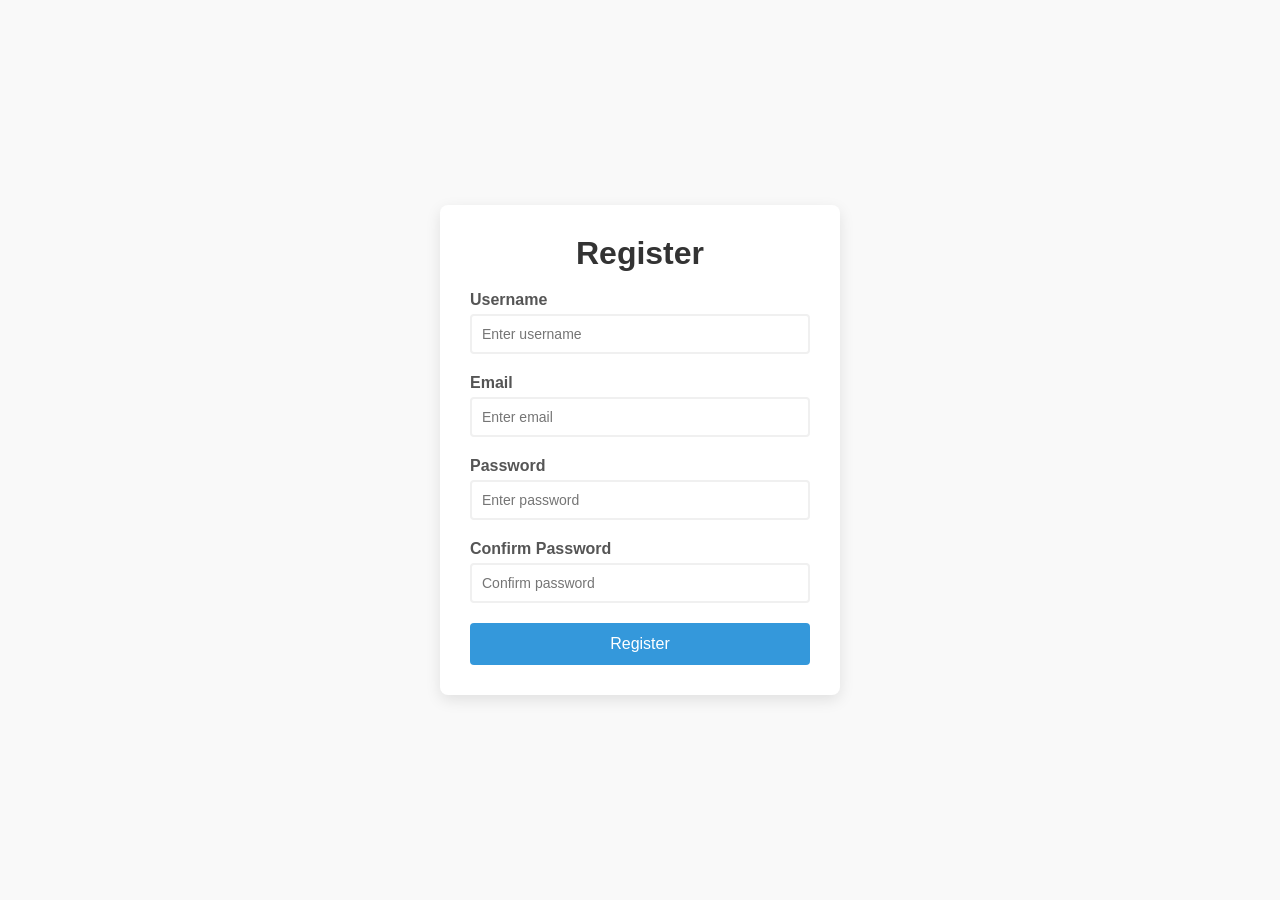
<file: FormValidator_Javascript_intro/index.html>
<!DOCTYPE html>
<html lang="en">
<head>
    <meta charset="UTF-8">
    <meta name="viewport" content="width=device-width, initial-scale=1.0">
    <meta http-equiv="X-UA-Compatible" content="ie=edge">
    <title>Form Validator</title>
    <link rel="stylesheet" href="style.css">
</head>
<body>
    <div class="container">
        <form id="register-form">
        <h1>Register</h1>

            <!-- username -->
            <div class="form-group">
                <label for="username">Username</label>
                <input type="text" id="username" placeholder="Enter username"/>
                <small></small>
            </div>

             <!-- email -->
            <div class="form-group">
                <label for="email">Email</label>
                <input type="email" id="email" placeholder="Enter email"/>
                <small></small>
            </div>
              <!-- password -->
            <div class="form-group">
                <label for="password">Password</label>
                <input type="password" id="password" placeholder="Enter password"/>
                <small></small>
            </div>
              <!-- confirm password -->
            <div class="form-group">
                <label for="confirm-password">Confirm Password</label>
                <input type="password" id="confirm-password" placeholder="Confirm password"/>
                <small></small>
            </div>
            <!-- submit button -->
            <button type="submit">Register</button>
        </form>
    </div>

    <script src ="script.js"></script>
    
</body>
</html>
</file>
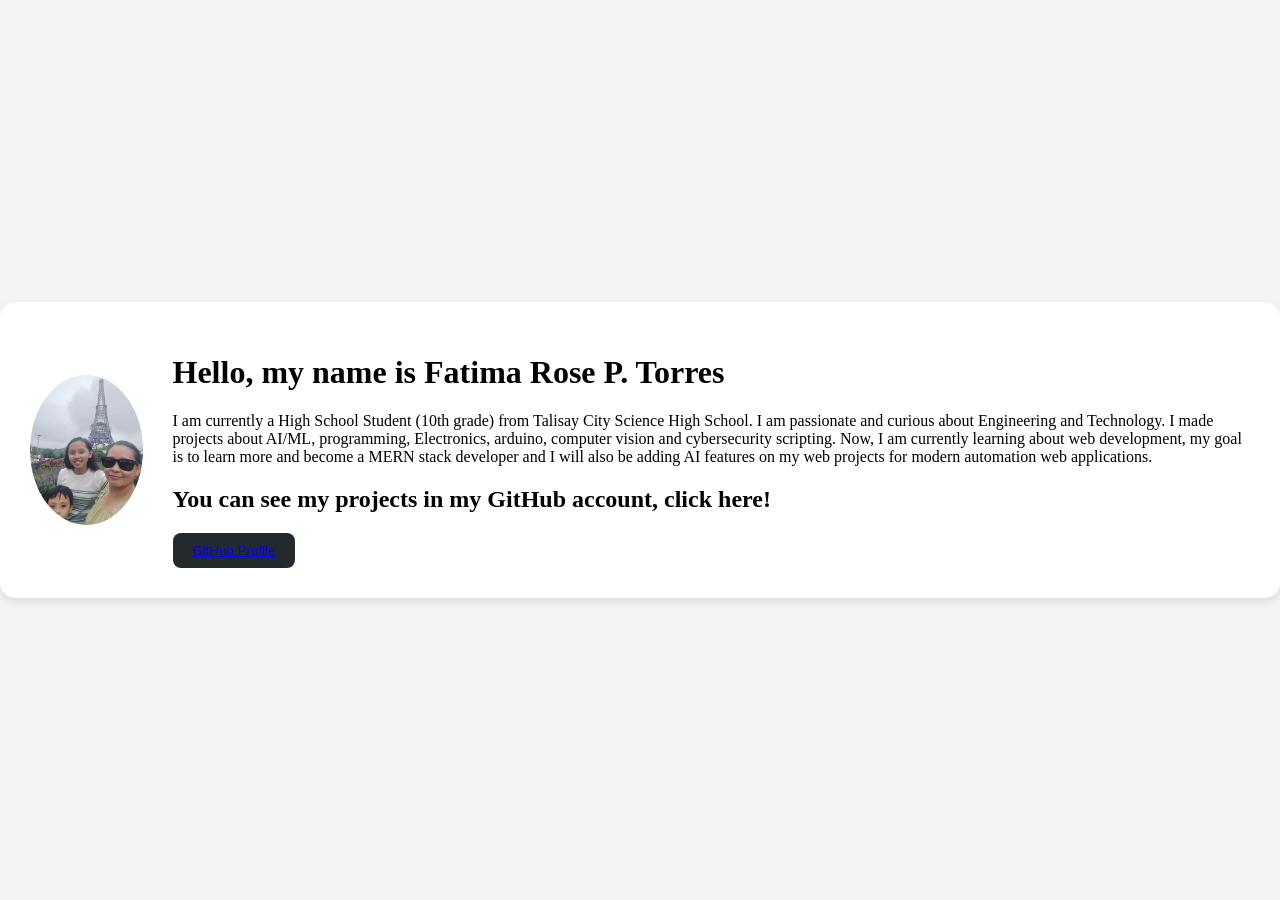
<file: IntroFlexbox_CSS/index.html>
<!DOCTYPE html>
<html lang="en">
<head>
    <meta charset="UTF-8">
    <meta name="viewport" content="width=device-width, initial-scale=1.0">
    <title>About me</title>
    <link rel="stylesheet" href="style.css">
</head>
<body>

    <div class="card">
        <img src="RozkUr-a.jpg" alt="Profile">

        <div class="content">
            <h1>Hello, my name is Fatima Rose P. Torres</h1>

            <p>
                I am currently a High School Student (10th grade) from Talisay City Science High School. I am passionate and
                curious about Engineering and Technology. I made projects about AI/ML, programming, Electronics, arduino, 
                computer vision and cybersecurity scripting. Now, I am currently learning about web development, my goal is to learn more
                and become a MERN stack developer and I will also be adding AI features on my web projects for modern automation web applications.
            </p>

            <h2>You can see my projects in my GitHub account, click here!</h2>

            <button><a href="https://github.com/rozudev" target="_blank">GitHub Profile</a></button>

        </div>
    </div>
    
</body>
</html>
</file>
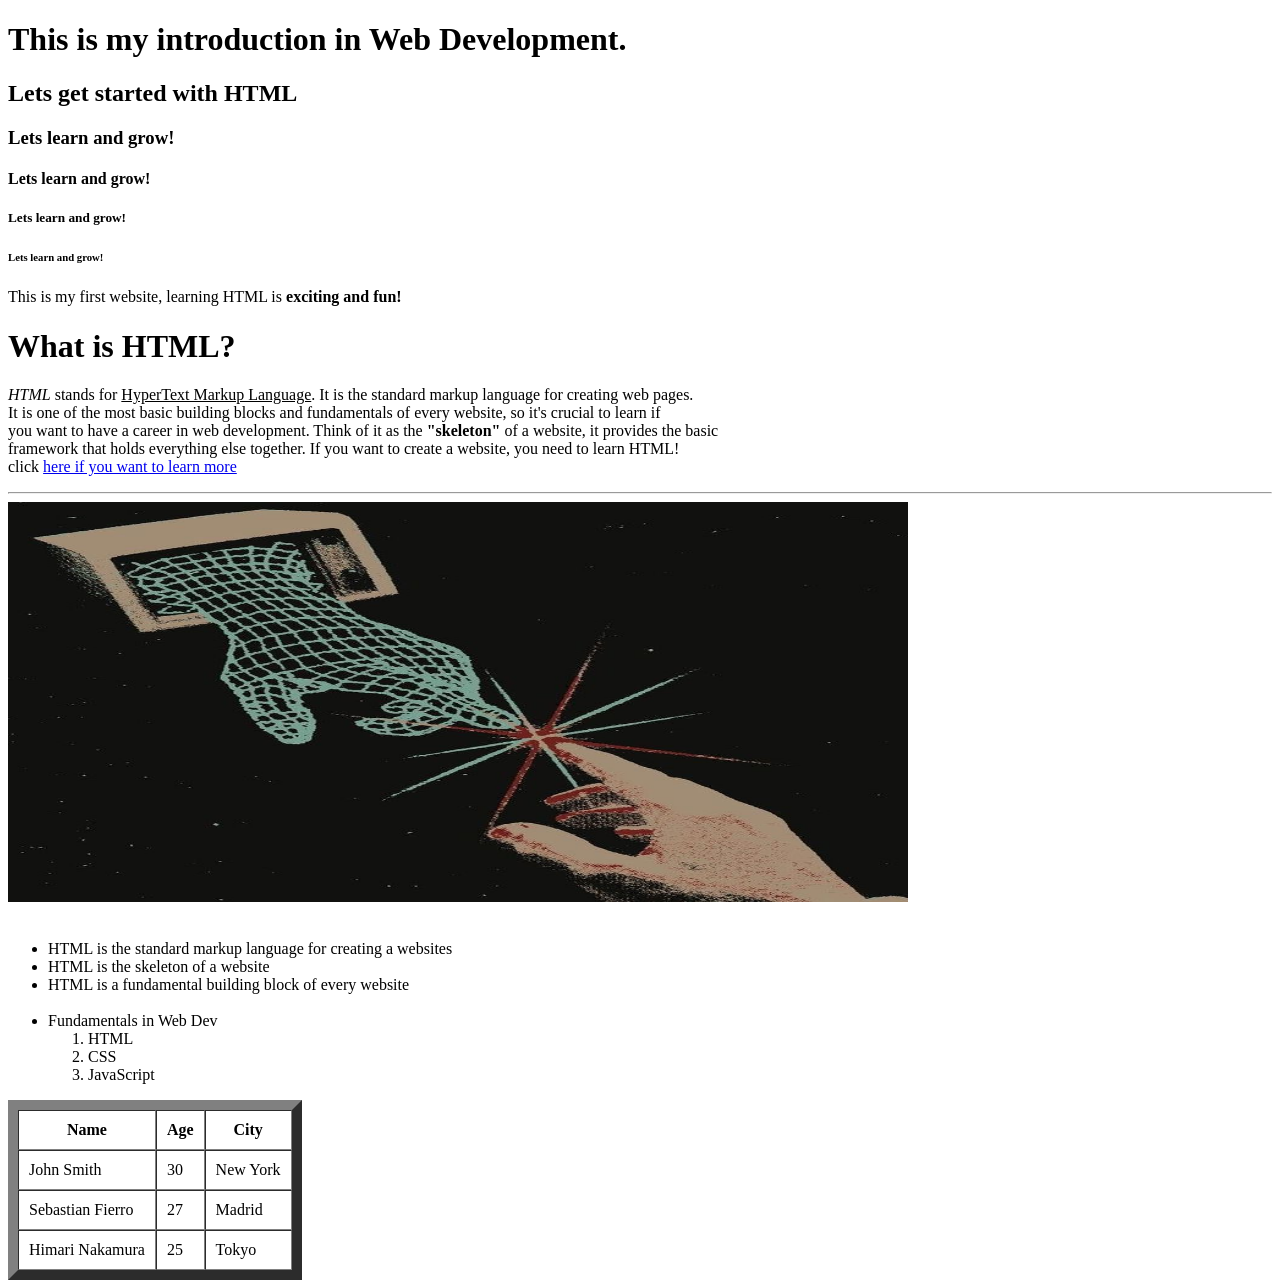
<file: MyFirstWebsite_HTML_intro/index.html>
<!DOCTYPE html>
<html lang="en">
<head>
    <meta charset="UTF-8">
    <meta name="viewport" content="width=device-width, initial-scale=1.0">
    <title>My First Website</title>
</head>
<body>
    <h1>This is my introduction in Web Development.</h1>
    <h2>Lets get started with HTML</h2>

    <h3>Lets learn and grow!</h3>
    <h4>Lets learn and grow!</h4>
    <h5>Lets learn and grow!</h5>
    <h6>Lets learn and grow!</h6>

    This is my first website, learning HTML is <b>exciting and fun!</b>
    <h1>What is HTML?</h1>

    <p><i>HTML</i> stands for <u>HyperText Markup Language</u>. It is the standard
       markup language for creating web pages.<br>
       It is one of the most basic building blocks and fundamentals
       of every website, so it's crucial to learn if<br>
       you want to have a career in web development. Think of it as
       the <b>"skeleton"</b> of a website, it provides the basic<br>
       framework that holds everything else together. If you want to create a website, 
       you need to learn HTML!<br> click 
       <a href="https://www.w3schools.com/html/default.asp" target="_blank">
       here if you want to learn more</a>
    </p>
    <hr>

    <img src="-ZEfCksO.jpg" width="900" height="400">
    <br>
    <br>


    <ul>
        <li>HTML is the standard markup language for creating a websites</li>
        <li>HTML is the skeleton of a website</li>
        <li>HTML is a fundamental building block of every website</li>
        <br>

        <li>Fundamentals in Web Dev
            <ol>
                <li>HTML</li>
                <li>CSS</li>
                <li>JavaScript</li>
            </ol>
        </li>
    </ul>

    <table border="10" cellpadding="10" cellspacing="0">
        <tr>
            <th>Name</th>
            <th>Age</th>
            <th>City</th>
        </tr>

        <tr>
            <td>John Smith</td>
            <td>30</td>
            <td>New York</td>
        </tr>
        <tr>
            <td>Sebastian Fierro</td>
            <td>27</td>
            <td>Madrid</td>
        </tr>
        <tr>
            <td>Himari Nakamura</td>
            <td>25</td>
            <td>Tokyo</td>
        </tr>
    </table>


    </body>
</html>
</file>
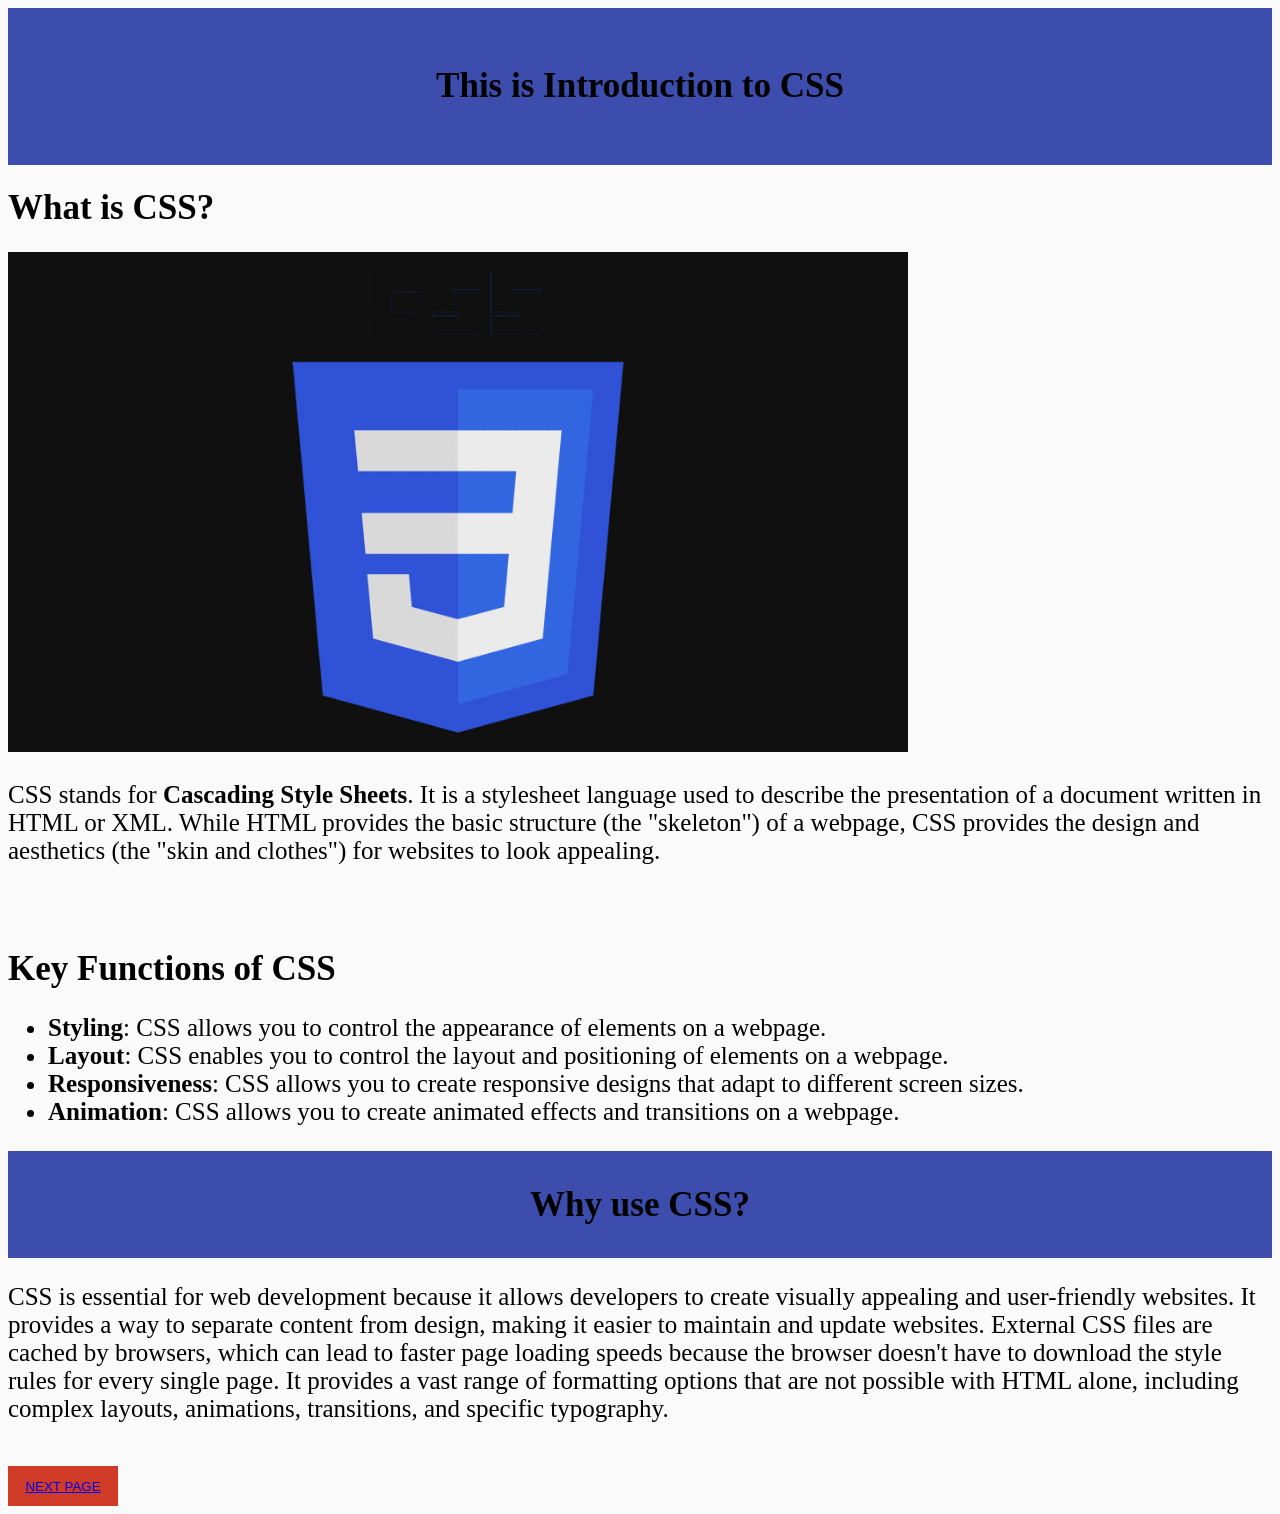
<file: My2ndWebsite_CSS_intro/page1.html>
<!DOCTYPE html>
<html lang="en">
<head>
    <meta charset="UTF-8">
    <meta name="viewport" content="width=device-width, initial-scale=1.0">
    <title>Intro in CSS</title>
    <link rel="stylesheet" href="style.css">
</head>
<body>
    <header>
         <h1>This is Introduction to CSS</h1> 
    </header>

<main>
    <h1>What is CSS?</h1>
    <img src="cx8ci8oG.jpg" alt="css logo" width="900" height="500">
    <p>CSS stands for <b>Cascading Style Sheets</b>. It is a stylesheet language used to describe
     the presentation of a document written in HTML or XML. While HTML provides the basic structure
     (the "skeleton") of a webpage, CSS provides the design and aesthetics (the "skin and clothes")
      for websites to look appealing.</p>

    <br>
    <br>

    <h1>Key Functions of CSS</h1>
    <ul>
        <li><b>Styling</b>: CSS allows you to control the appearance of elements on a webpage.</li>
        <li><b>Layout</b>: CSS enables you to control the layout and positioning of elements on a webpage.</li>
        <li><b>Responsiveness</b>: CSS allows you to create responsive designs that adapt to different screen sizes.</li>
        <li><b>Animation</b>: CSS allows you to create animated effects and transitions on a webpage.</li>
    </ul>
</main>

<footer>
    <h1>Why use CSS?</h1>
</footer>

<p>CSS is essential for web development because it allows developers to create visually appealing and user-friendly 
   websites. It provides a way to separate content from design, making it easier to maintain and update websites.
   External CSS files are cached by browsers, which can lead to faster page loading speeds because the browser
   doesn't have to download the style rules for every single page. It provides a vast range of formatting options
   that are not possible with HTML alone, including complex layouts, animations, transitions, and specific typography.
</p>

<br>
<button><a href="page2.html">NEXT PAGE</a></button>

    
</body>
</html>
</file>
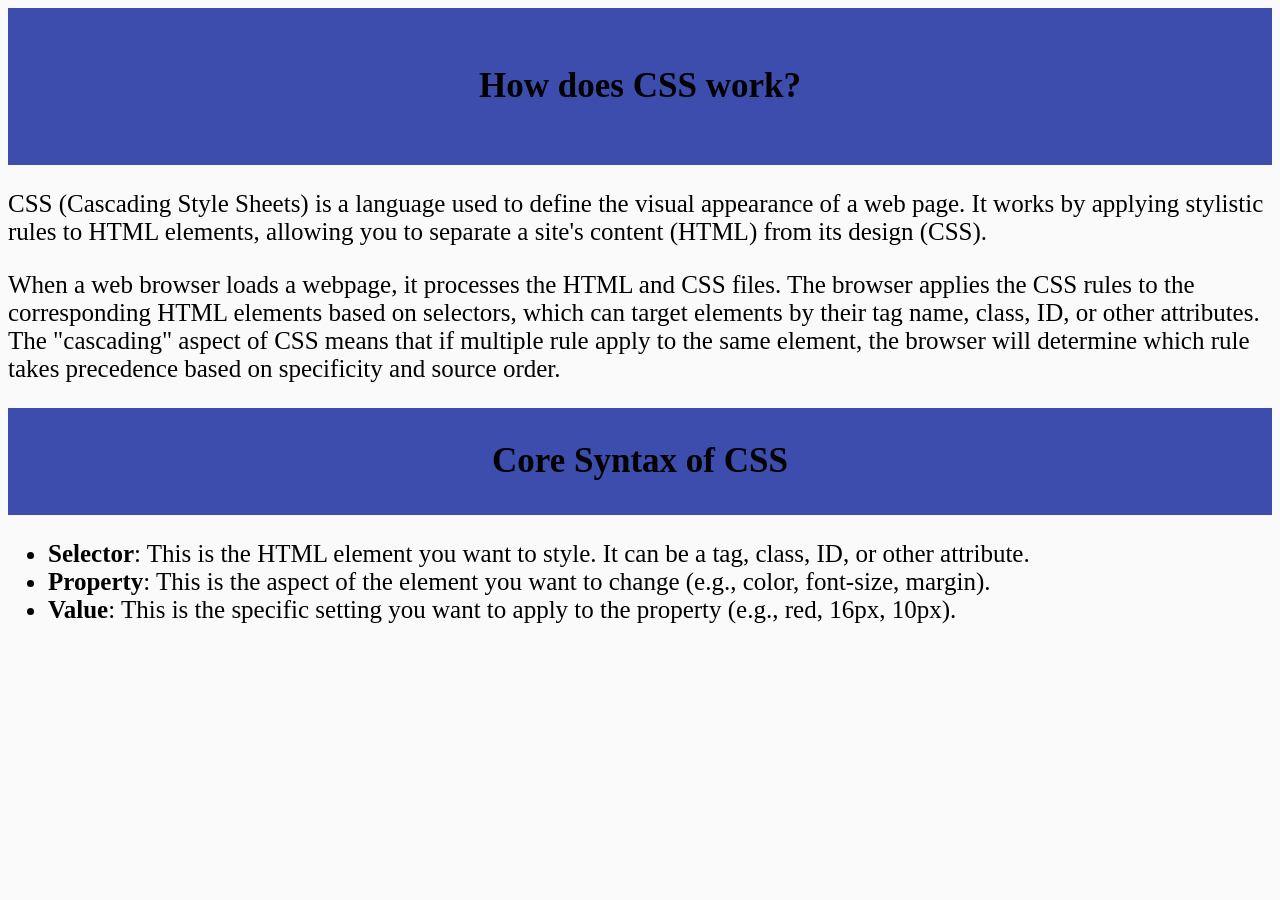
<file: My2ndWebsite_CSS_intro/page2.html>
<!DOCTYPE html>
<html lang="en">
<head>
    <meta charset="UTF-8">
    <meta name="viewport" content="width=device-width, initial-scale=1.0">
    <title>Document</title>
    <link rel="stylesheet" href="style.css">
</head>
<body>
    <header>
        <h1>How does CSS work?</h1>
    </header>
<main>
    <p>CSS (Cascading Style Sheets) is a language used to define the visual appearance of a web page.
       It works by applying stylistic rules to HTML elements, allowing you to separate a site's content
       (HTML) from its design (CSS).
    </p>

    <p>When a web browser loads a webpage, it processes the HTML and CSS files. The browser applies the
       CSS rules to the corresponding HTML elements based on selectors, which can target elements by their
       tag name, class, ID, or other attributes. The "cascading" aspect of CSS means that if multiple rule
       apply to the same element, the browser will determine which rule takes precedence based on specificity
       and source order.
    </p>

    <footer>
        <h1> Core Syntax of CSS</h1>
    </footer>

    <ul>
        <li><b>Selector</b>: This is the HTML element you want to style. It can be a tag, class, ID, or other attribute.</li>
        <li><b>Property</b>: This is the aspect of the element you want to change (e.g., color, font-size, margin).</li>
        <li><b>Value</b>: This is the specific setting you want to apply to the property (e.g., red, 16px, 10px).</li>
    </ul>

    
</body>
</html>
</file>
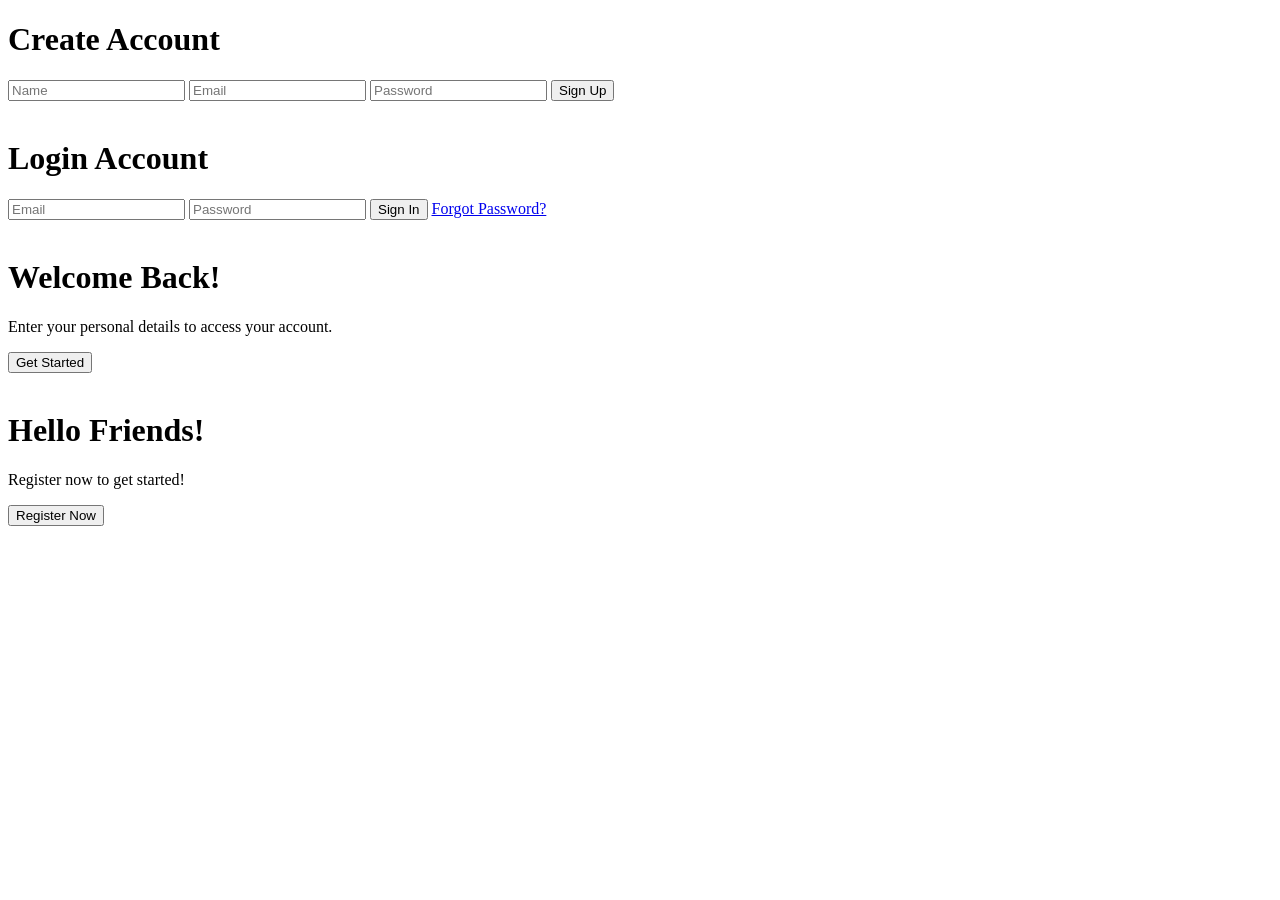
<file: MyFirstWebsite_HTML_intro/index2.html>
<!DOCTYPE html>
<html lang="en">
    <head>
        <meta charset="UTF-8">
        <meta name="viewport" content="width=device-width, initial-scale=1.0">
        <title>Practice HTML</title>
    </head>
    <body>
        <!-- Register form using HTML -->
        <h1>Create Account</h1>

        <input type="text" placeholder="Name">
        <input type="email" placeholder="Email">
        <input type="password" placeholder="Password">
        <button>Sign Up</button>

        <br>
        <br>

        <!-- Login form using HTML-->
        <h1>Login Account</h1>

        <input type="email" placeholder="Email">
        <input type="password" placeholder="Password">
        <button>Sign In</button>
        <a href="#">Forgot Password?</a>

        <br>
        <br>

        <!-- Welcome Section-->
        <h1>Welcome Back!</h1>
        <p>Enter your personal details to access your account.</p>
        <button>Get Started</button>

        <br>
        <br>

        <h1>Hello Friends!</h1>
        <p>Register now to get started!</p>
        <button>Register Now</button>

    </body>
    
</html>
</file>
<file: FormValidator_Javascript_intro/style.css>
* {
    margin: 0;
    padding: 0;
    box-sizing: border-box;
}

body {
    background-color: #f9f9f9;
    font-family: Arial, sans-serif;
    display: flex;
    align-items: center;
    min-height: 100vh;
    justify-content: center;
}

.container {
    background-color: #fff;
    border-radius: 8px;
    padding: 30px;
    box-shadow: 0 5px 15px rgba(0, 0, 0, 0.1);
    width: 100%;
    max-width: 400px;
    overflow: hidden;
}

h1 {
    text-align: center;
    color: #333;
    margin-bottom: 1.2rem;
}

.form-group {
    margin-bottom: 20px;
    position: relative;
}

label {
    display: block;
    margin-bottom: 5px;
    color: #555;
    font-weight: bold;
}

input {
    border: 2px solid #f0f0f0;
    border-radius: 4px;
    display: block;
    width: 100%;
    padding: 10px;
    font-size: 14px;
    transition: border-color 0.3s;
}

small {
    visibility: hidden;
    position: absolute;
    bottom: -18px;
    left: 0;
    font-size: 12px
}

button {
    cursor: pointer;
    background: #3498db;
    border: none;
    color: white;
    display: block;
    font-size: 1rem;
    margin-top: 20px;
    padding: 12px;
    border-radius: 4px;
    width: 100%;
    transition: background-color 0.3;
}

button:hover {
    background-color: #2980b9;
}

.form-group.error input {
    border-color: #e74c3c;
}

.form-group.success input {
    border-color: #2ecc71;
}

.form-group.error small {
    visibility: visible;
    color: #e74c3c;
}
</file>
<file: IntroFlexbox_CSS/style.css>
body{
    margin:0;
    height:100vh;
    display:flex;
    justify-content:center;
    align-items:center;
    background-color:#f4f4f4;
}

.card{
    display:flex;
    align-items:center;
    gap:30px;
    background-color:#ffffff;
    border-radius:15px;
    padding:30px;
    box-shadow: 0 4px 8px rgba(0,0,0,0.1);
}

img{
    width:150px;
    height:150px;
    border-radius:50%;
    object-fit: cover;
}

button{
    display:inline-block;
    text-decoration:none;
    color: white;
    background-color: #24292e;
    padding:10px 20px;
    border:none;
    border-radius:8px;
    cursor:pointer;
}
</file>
<file: My2ndWebsite_CSS_intro/style.css>
body {
    background-color: rgb(250, 250, 250);
}

header{
    background-color: rgb(61, 77, 173);
    padding: 35px;
    text-align: center;
    font-size: 35px;
}

h1{
    font-size: 35px;
    font-family: Times New Roman, Times, serif;
}

p{
    font-size: 25px;
    font-family: Times New Roman, Times, serif;
}
ul{
    font-size: 25px;
    font-family: Times New Roman, Times, serif;
}
footer{
    background-color: rgb(61, 77, 173);
    padding: 10px;
    text-align: center;
    font-size: 10px;
    font-family: Times New Roman, Times, serif;
}

button{
    background-color: rgb(207, 59, 39);
    color: white;
    border: none;
    height: 40px;
    width: 110px;
}
</file>
